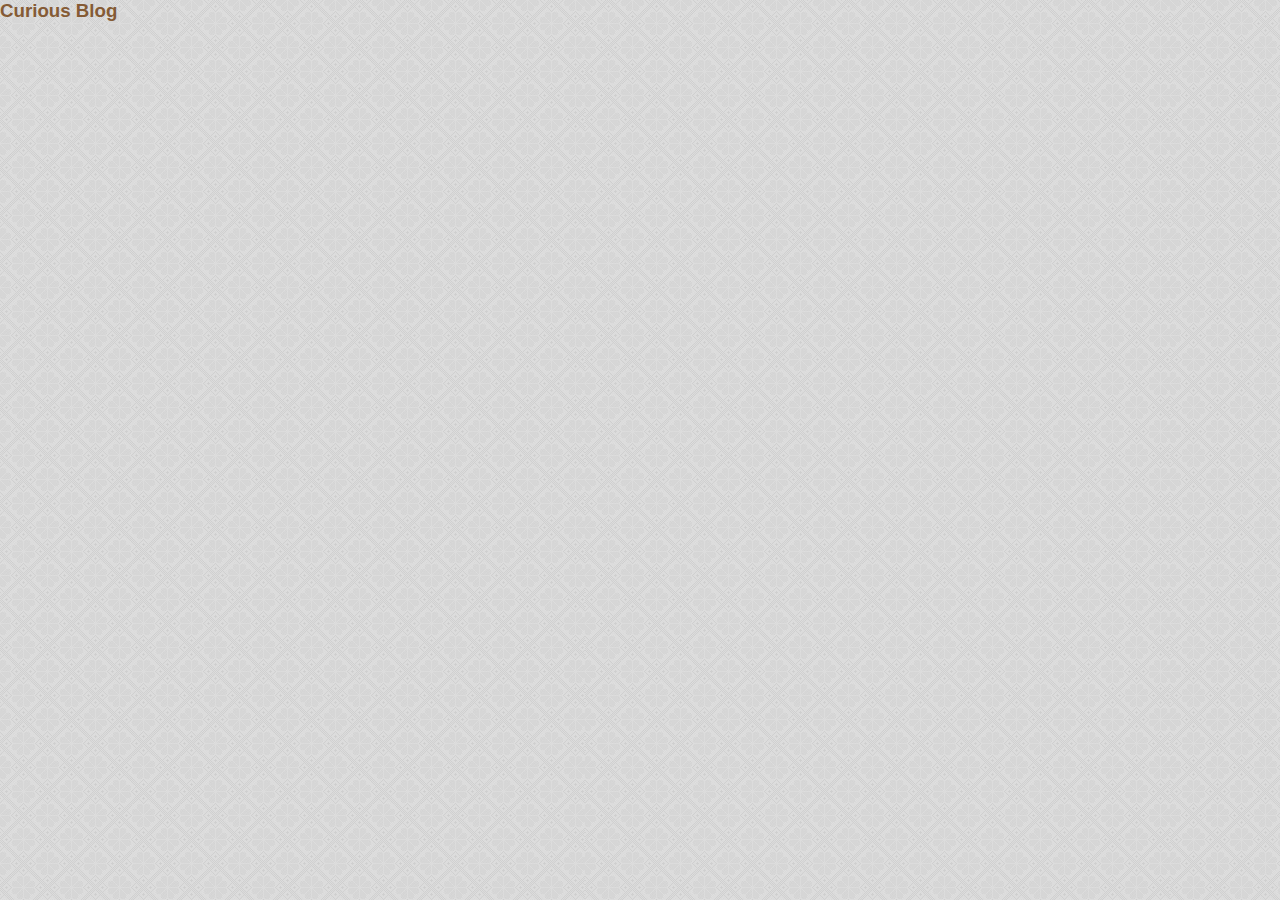
<file: curious/index.html>
<!DOCTYPE html>
<html>
    
    <head>
        <meta charset="utf-8">
        <meta http-equiv="X-UA-Compatible" content="IE=edge">
        <title>Curious?</title>
        <meta name="blog" content="blog">
        <link rel="stylesheet" href="/css/main.css">
    </head>

    <body>
    <h3>Curious Blog</h3>
</body>
</html>
</file>
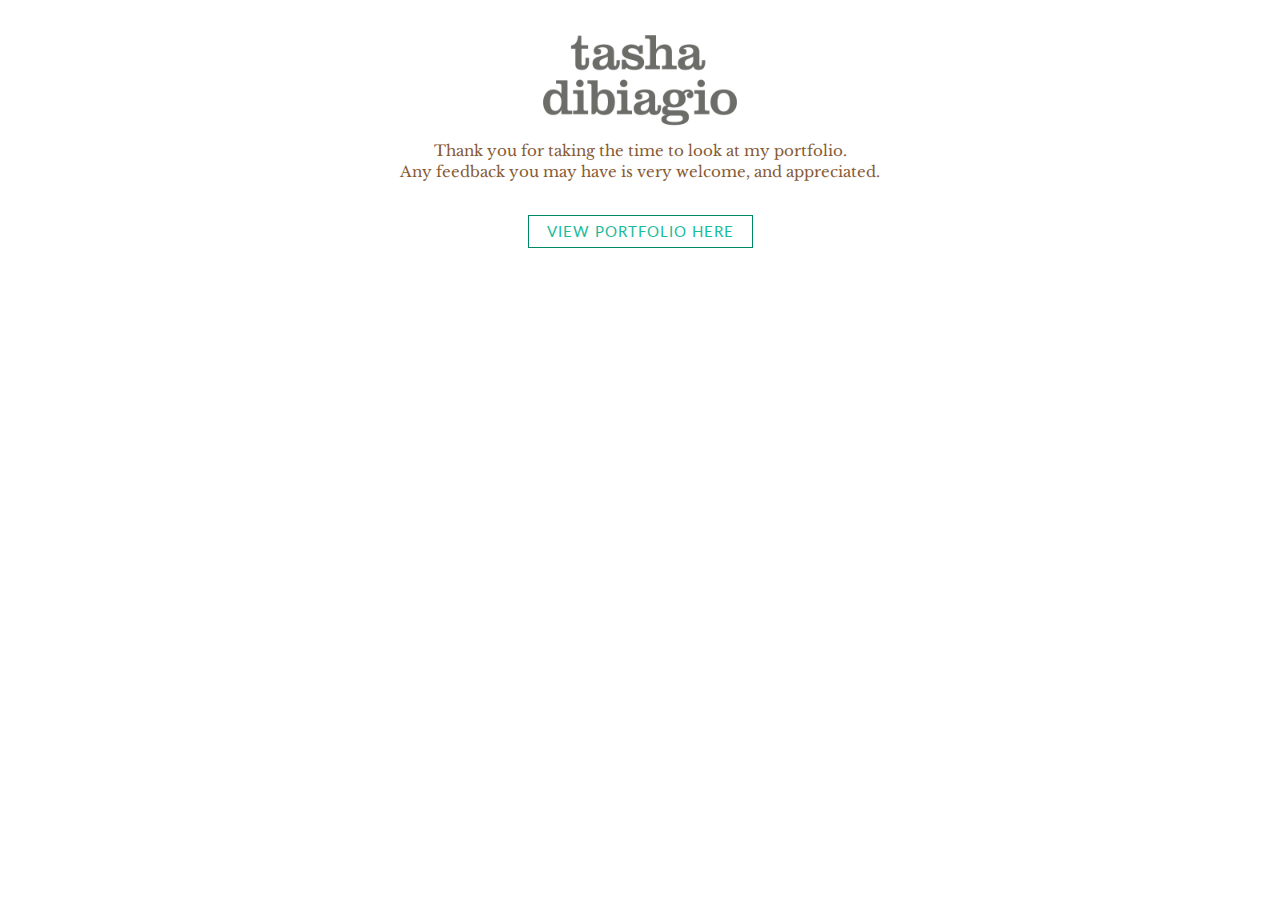
<file: IdeaCouture/index.html>
<!DOCTYPE html>
<html>
<head>
    <title>You Want to Hire Tasha DiBiagio</title>
    <meta name="viewport" content="width=device-width, initial-scale=1, maximum-scale=1, user-scalable=no">
    <meta charset="utf-8">
    <meta http-equiv="content-type" content="text/html; charset=utf-8" />
    <link href='https://fonts.googleapis.com/css?family=Libre+Baskerville:400,400italic' rel='stylesheet' type='text/css'>
    <link href='https://fonts.googleapis.com/css?family=Lato:700' rel='stylesheet' type='text/css'>

    <link rel="stylesheet" href="../css/bootstrap.min.css">
    <link rel="stylesheet" href="../css/app.css">
    <link rel="stylesheet" href="../css/animate.css">

</head>
<body>

<div class="row">

<div class="col-sm-6 col-sm-offset-3">
  <div class="header">
  <img id="logo" src="../assets/logo.png" alt="Tasha DiBiagio - Designer" />
      <p id="mainText">Thank you for taking the time to look at my portfolio. <br/>
      Any feedback you may have is very welcome, and appreciated.</p>

      <br/>
  </div>
    <div id="flip2"><a class="IC" href="TashaDiBiagio_Portfolio_IdeaCouture.pdf">VIEW PORTFOLIO HERE</a></div>


</div>
</div>
</body>
</html>
</file>
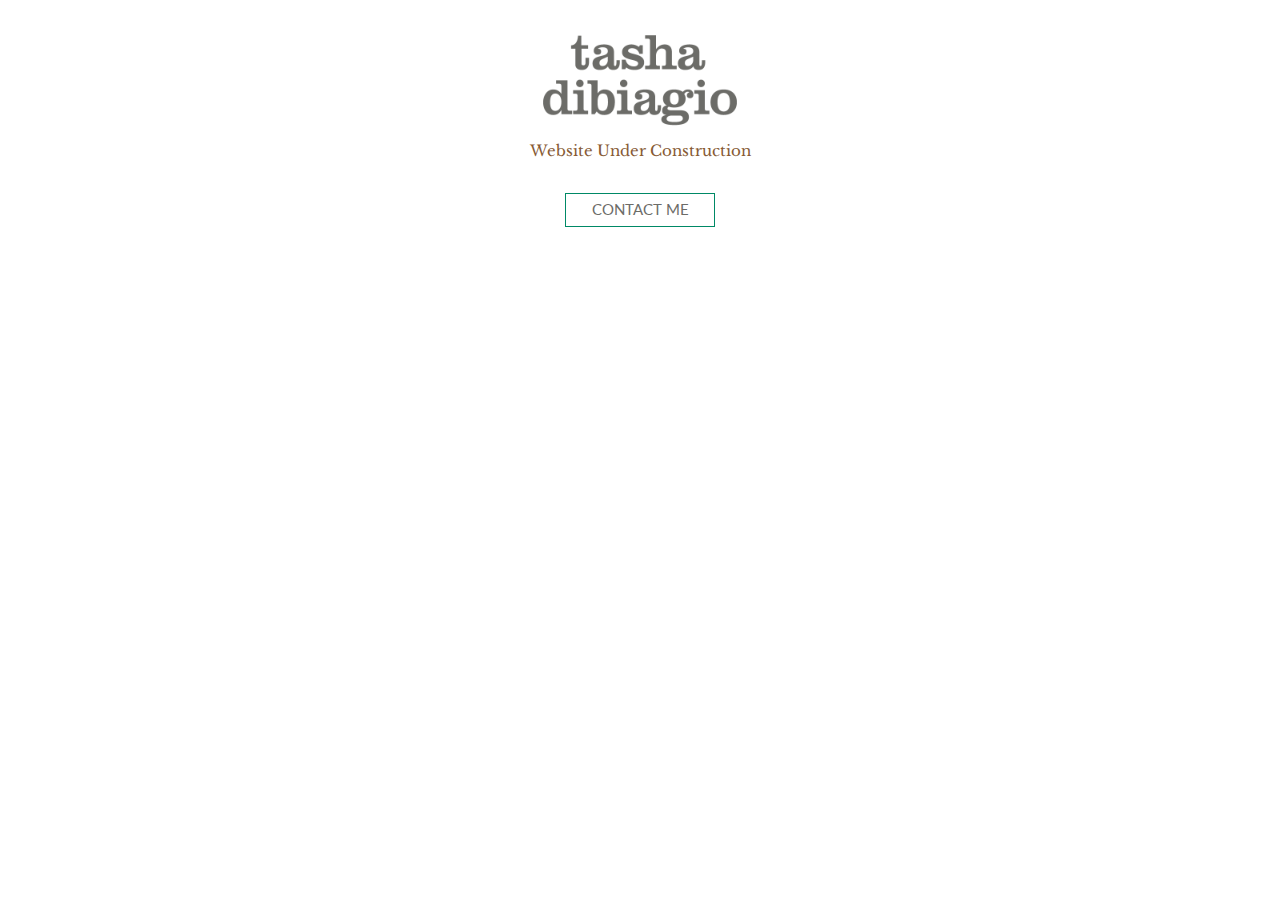
<file: landing-page/index.html>
<!DOCTYPE html>
<html>
<head>
    <title>Tasha DiBiagio - Designer</title>
    <meta name="viewport" content="width=device-width, initial-scale=1, maximum-scale=1, user-scalable=no">
    <meta charset="utf-8">
    <meta http-equiv="content-type" content="text/html; charset=utf-8" />
    <link href='https://fonts.googleapis.com/css?family=Libre+Baskerville:400,400italic' rel='stylesheet' type='text/css'>
    <link href='https://fonts.googleapis.com/css?family=Lato:700' rel='stylesheet' type='text/css'>

    <link rel="stylesheet" href="../css/bootstrap.min.css">
    <link rel="stylesheet" href="../css/app.css">
    <link rel="stylesheet" href="../css/animate.css">

</head>
<body>

<div class="row">

<div class="col-sm-6 col-sm-offset-3">
  <div class="header">
  <img id="logo" src="../assets/logo.png" alt="Tasha DiBiagio - Designer" />
      <p id="mainText">Website Under Construction</p>

      <br/>
  </div>
      <div id="flip">Contact Me</div>


   <div id="panel">

    <form role="form" id="contactForm" data-toggle="validator" >
        <div class="row">
            <div class="form-group col-sm-6">
                <label for="name" class="h4">Name</label>
                <input type="text" class=" form-control" id="name" placeholder="Enter name" required>
                <div class="help-block with-errors"></div>
            </div>
            <div class="form-group col-sm-6">
                <label for="email" class="h4">Email</label>
                <input type="email" class=" form-control" id="email" placeholder="Enter email" required>
                <div class="help-block with-errors"></div>
            </div>
        </div>
        <div class="form-group">
            <label for="message" class="h4 ">Message</label>
            <textarea id="message" class="form-control" rows="5" placeholder="Enter your message" required></textarea>
            <div class="help-block with-errors"></div>
        </div>
        <button type="submit" id="form-submit" class="btn custom-btn pull-right ">Submit</button>
        <div id="msgSubmit" class="h3 text-center hidden"></div>
        <div class="clearfix"></div>
    </form>
</div>
</div>
</div>
</body>
<script type="text/javascript" src="../js/jquery-1.11.2.min.js"></script>
<script type="text/javascript" src="../js/validator.min.js"></script>
<script type="text/javascript" src="../js/form-scripts.js"></script>
<script type="text/javascript" src="../js/form-main.js"></script>
</html>
</file>
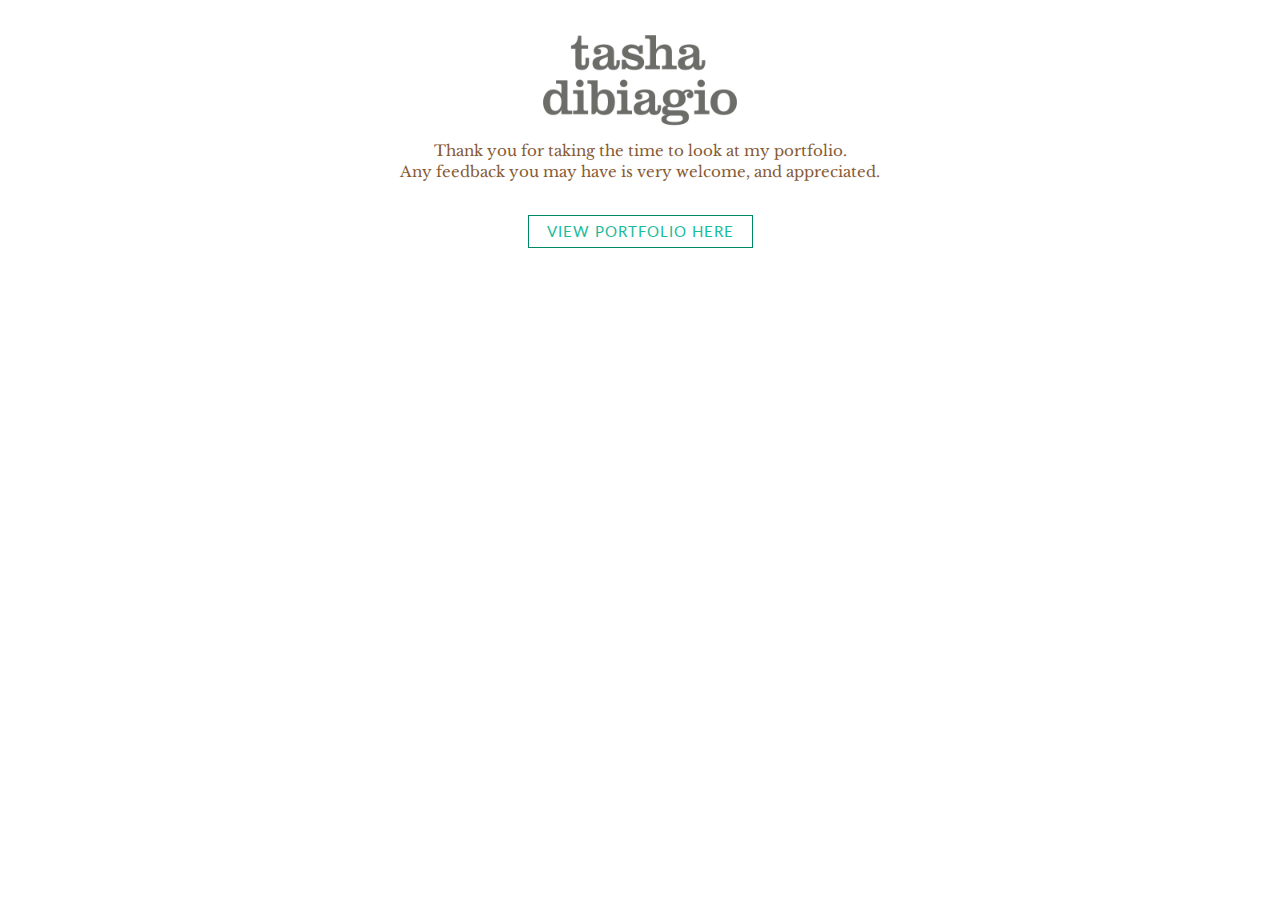
<file: sidlee/index.html>
<!DOCTYPE html>
<html>
<head>
    <title>You Want to Hire Tasha DiBiagio</title>
    <meta name="viewport" content="width=device-width, initial-scale=1, maximum-scale=1, user-scalable=no">
    <meta charset="utf-8">
    <meta http-equiv="content-type" content="text/html; charset=utf-8" />
    <link href='https://fonts.googleapis.com/css?family=Libre+Baskerville:400,400italic' rel='stylesheet' type='text/css'>
    <link href='https://fonts.googleapis.com/css?family=Lato:700' rel='stylesheet' type='text/css'>

    <link rel="stylesheet" href="../css/bootstrap.min.css">
    <link rel="stylesheet" href="../css/app.css">
    <link rel="stylesheet" href="../css/animate.css">

</head>
<body>

<div class="row">

<div class="col-sm-6 col-sm-offset-3">
  <div class="header">
  <img id="logo" src="../assets/logo.png" alt="Tasha DiBiagio - Designer" />
      <p id="mainText">Thank you for taking the time to look at my portfolio. 
          <br/>
          Any feedback you may have is very welcome, and appreciated.</p>

      <br/>
  </div>
    <div id="flip2"><a class="IC" href="TashaDiBiagio_Portfolio_SIDLEE.pdf">VIEW PORTFOLIO HERE</a></div>


</div>
</div>
</body>
</html>
</file>
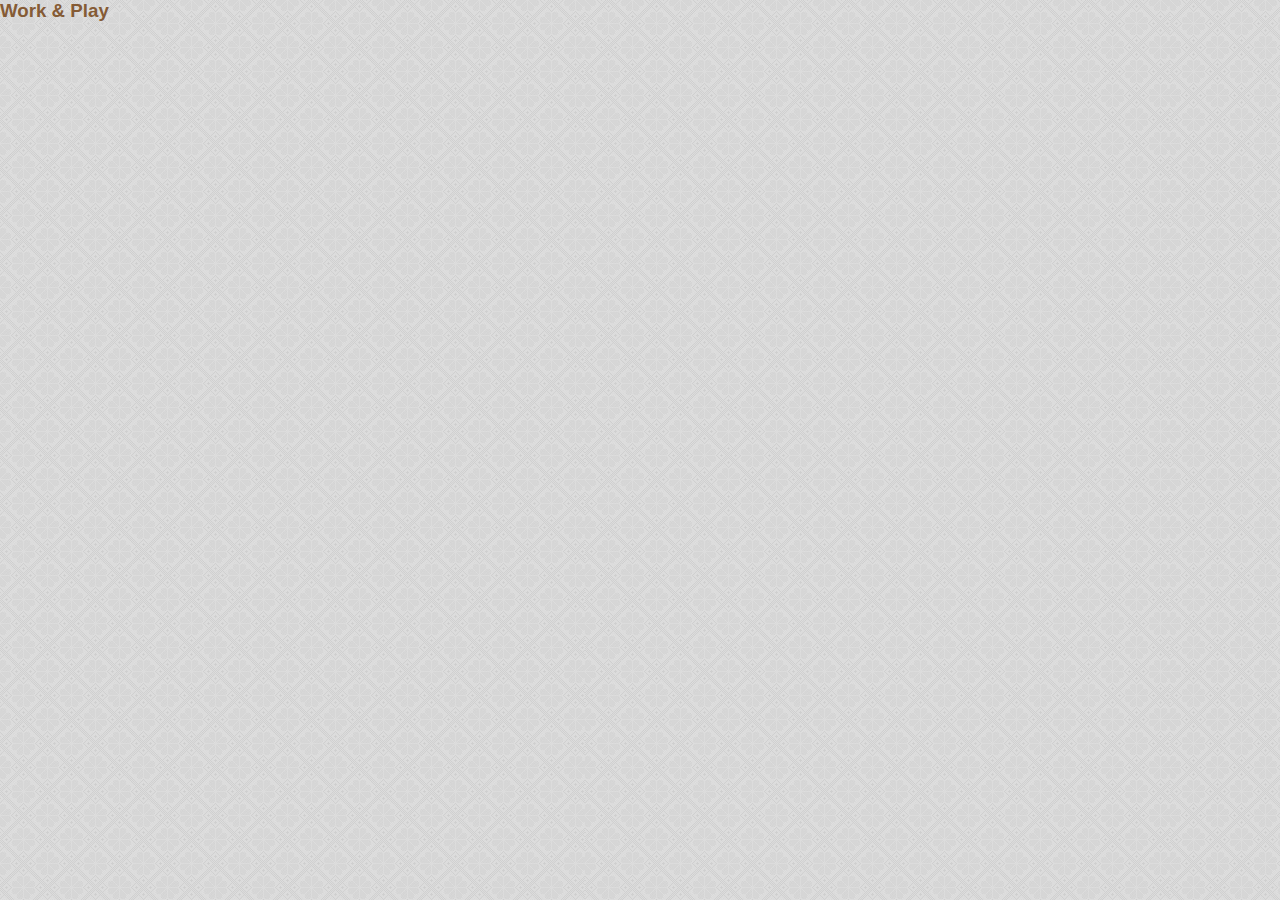
<file: workplay/index.html>
<!DOCTYPE html>
<html>
    
    <head>
        <meta charset="utf-8">
        <meta http-equiv="X-UA-Compatible" content="IE=edge">
        <title>Work &amp; Play</title>
        <meta name="portfolio" content="portfolio">
        <link rel="stylesheet" href="/css/main.css">
    </head>

    <body>
    <h3>Work &amp; Play</h3>
</body>
</html>
</file>
<file: css/main.css>
* {
    margin: 0;
    padding: 0;
}

body {
    color: rgb(133,91,53);
    font-family: 'Lato', 'Libre Baskerville', sans-serif;
    background: url("../assets/large.jpg");
    background-size: cover auto;
    background-color: #DBD9D4;
    font-size: 16px;
}
.SocialHeader {
    font-size: 1.3em;
}
.SocialCopy {
    font-size: 1em;
    font-family: 'Libre Baskerville', serif;
    color: rgb(108,108,104);
}
.SecondaryLink {
    color: rgb(203,167,83) !important;
    text-decoration: none !important;
    cursor: pointer;
}
#page-wrap {
    margin: 15px;
    background-color: #fff;
    box-shadow: 0px 0px 5px #a2a2a2;
    overflow: hidden;
    position: relative;
    min-height: 400px;
    z-index: 100;
}
#page-wrap-pad {
     padding: 0px 37px;
}

.imgbefore-home {
    position: absolute;
    margin-top: 65px;
    width: 175px;
}
/*why do I need this to center? This controls centering of nav and logo*/
.logo-navPos {
    text-align: center;
}

.list-inline {
    margin-left: 0px;
    margin-bottom: 0px;
}
#header {
    position: relative;
    z-index: 100;
    max-width: 1050px;
    margin: 0px auto 0px;
    padding: 0px 20px 0px 20px;
}

.back-to-top {
	display: none;
	width: 25px;
	height: 25px;
	text-indent: -9999px;
	position: fixed;
	z-index: 999;
	right: 50px;
    top: 50%;
	background: url("../assets/arrows.svg") no-repeat center 43%;
}

input, textarea, button {
    outline: none;
}

.form-control:focus {
  border: 2px solid #000011;
  outline: none;
  border-color: #008966;
}

#panel {
  padding: 20px;
  color: #875b35;
  margin: 0 auto;
  display: none;
}

#logo {
  margin-top: 50px;
  margin-bottom: 15px;
  text-align: center !important;
  width: 180px;
}

.nav-link {
    margin: 0px 10px 0px 10px;
    color: rgb(133,91,53) !important;
    font-family: 'Lato', Verdana, sans-serif;
    font-weight: 700;
    display: inline-block;
	position: relative;
    text-align: center !important;
	padding-bottom: 2 px;
    text-decoration: none !important;
    transition: color .3s ease-in-out;
	-moz-transition: color .3s ease-in-out;
	-webkit-transition: color .3s ease-in-out;
}

.nav-link:after {
    content: '';
	display: block;
	margin: auto;
    margin-top: 3px;
	height: 2px; 
	width: 0px;
	background: transparent;
	transition: width .5s ease, background-color .5s ease;
    text-decoration: none;
}

.nav-link:hover {
    color: rgb(0,135,102) !important;
}

.nav-link:hover:after {
    width: 100%;
	background: rgb(0,135,102);
    text-decoration: none;
}

.active-link:visited {/*this is a link colour to be called on whatever page is active currently*/
    color: #008766;
    text-decoration: none;
    border-bottom: 2px solid #008766;
    margin-bottom: 10px;
    padding: 0px;
}

/* Landing page TEMP*/
#mainText {
  font-family: 'Libre Baskerville', serif;
  }

#flip {
  text-align: center;
  padding: 5px;
  max-width: 150px;
  margin: auto;
  color: #6c6c68;
  border: 1px solid #008966;
  text-transform: uppercase;
  font-size: 1em;
  letter-spacing: 1px;
}
#flip2 {
  text-align: center;
  padding: 5px;
  max-width: 225px;
  margin: auto;
  color: #6c6c68;
  border: 1px solid #008966;
  text-transform: uppercase;
  font-size: 1em;
  letter-spacing: 1px;
}
#flip:hover {
  background-color: #008966;
  color: white;
}
#flip2:hover {
  background-color: #008966;
  color: white;
}
.IC {
    text-decoration: none;
}
.IC:hover {
    text-decoration: none !important;
    color: white !important;
}

/* END Landing page TEMP*/

.custom-btn {
  background-color: #008966;
  border-color: #008966;
  color: #fff;
}

#panel {
  background-color: #fff;
}



/*---Line Breaks---*/

.divider {
    display: block;
    position: relative;
    height:16px;
    margin-top: 10px;
    margin-left: 40px;
    margin-right: 40px;
    margin-bottom: 5px;
    background: url(../assets/Divider-01.svg)no-repeat center center;
}

div > h2 {
  display:inline-block;
  padding-left:33px;
  font-size:20px;
}

/*---CONTENT MAIN PAGE---*/

#main-content {
    margin: 0 auto;
}

#main-work {
    overflow: hidden;
    width: 100%;
    margin: 0 auto;
    max-width: 1090px;
    padding-right: 45px;
    padding-left: 32px;
}

.thumblink {
    text-decoration: none !important;
}
.thumb-article {
    display: block;
    float: right;
    width: 23.5%;
    margin-left: 1.5%;
    position: relative;
    line-height: 0px;
    margin-bottom: 1.5%;
    position: relative;
    overflow: hidden;
    text-align: center;
}

.thumb-article .thumboverlay {              
    position: absolute;
    overflow: hidden;
    top: 0;
    left: 0;
    width: 100%;
    height: 100%;
    background: rgba(133,91,53,.8);
    opacity:0;
    -webkit-transition: opacity .5s ease;
    -moz-transition: opacity .5s ease;
}

.thumb-article img{
    width: 100%;
    display: block;
}
/*wtf is going on with alignment*/
.thumbtext {
    color: #fff !important;
    font-family: 'Lato', Verdana, sans-serif;
    font-weight: 700;
    text-align: center;
    background-color:transparent;
    border: 2px solid #fff;
    margin-top: 0 auto;
    margin-left: 0 auto;
    padding: 10px;
    width: 80%;
}

.thumb-article:hover .thumboverlay,.thumb-article:hover .thumbtext,.thumb-article:hover .thumbbox {
    opacity: 1;
}

/*
.thumb-article-long{
    display: block;
    float: right;
    width: 50%;
    margin-left: 1.5%;
    position: relative;
    line-height: 0px;
    margin-bottom: 1.5%;
}
*/

a img {
    border: none;
    opacity: 1;
}
img {
    max-width: 100%;
}

/* ---------- Footer ----------*/

#footer-container {
    background: url(/assets/bg-foot.gif) left top repeat-x #f5f5f5;
    width: 100%;
    height: 150px;
}
/*
.single #footer-container {
    margin: 0
*/
}
/*
#footer {
    padding: 25px 10px 20px;
    border-top: 1px solid #e0e0e0;
    background: #f5f5f5;
    font-size: 11px;
    margin: 0 auto;
    color: #999;
    clear: both;
}
*/
/*
.clearfix {
    display: block;
}
#footer-widgets {
    padding: 70px 10px 40px 10px;
    margin: 0 auto;
    width: 100%;
}
#footer-widgets .widget {
    font-style: normal;
    color: #444
}
#footer-widgets .widget-wrap {
    max-width: 960px
}
#footer-widgets .widget {
    padding: 0
}
#footer-widgets .widget-section {
    width: 220px;
    margin: 0 20px 0 0
}
#footer-widgets h3 {
    text-transform: uppercase;
    font-size: 9px;
    color: #999;
    margin: 0 0 17px
}
.disclaimer {
    width: 220px;
}
.widget:last-child {
    border-bottom: none;
}
.widget {
    margin-bottom: 40px;
}
.widget-title {
    text-transform: uppercase;
    font-size: 9px;
    color: #999;
    margin: 0 0 20px;
    font-style: normal;
    font-family: Lato, Helvetica, sans-serif;
    letter-spacing: 1px;
}
.new-widgets {
    float: right;
    width: 47.7659574%;
}
.tweets {
    width: 46.7706013%;
    float: left;
    margin-right: 5.3%;
}#footer-widgets .widget {
    float: left;
    padding: 0;
    font-style: normal;
    color: #444;
}
.instagram-widget {
    width: 47.8841871%;
    float: left;
}
.clearfix:after {
    content: ".";
    display: block;
    height: 0;
    clear: both;
    visibility: hidden;
}
*/
/* ---------- Footer ----------*/



/* ----------------media queries---------------- */

@media screen and (max-width: 550px){
    .imgbefore-home {
        display: none;
        }
    #logo {
        width: 100px;
    }
    .divider {
        margin-left: 10px;
        margin-right: 10px;
    }
}

@media screen and (max-width:300px){
    .divider {
        display: none;
    }
}
</file>
<file: css/app.css>
body {
  color: #875b35;
  font-family: 'Lato', sans-serif;
}
input, textarea, button {outline: none; }

.form-control:focus {
  border: 2px solid #000011;
  outline: none;
  border-color: #008966;
}

.header {
  text-align: center;
  color: #875b35;
}

#panel {
  padding: 20px;
  color: #875b35;
  margin: 0 auto;
  display: none;
}

#logo {
  width: 200px;
  height: 120px;
  margin-top:20px;
}

#mainText {
  font-family: 'Libre Baskerville', serif;
}

.custom-btn {
  background-color: #008966;
  border-color: #008966;
  color: #fff;
}

#flip {
  text-align: center;
  padding: 5px;
  max-width: 150px;
  margin: auto;
  color: #6c6c68;
  border: 1px solid #008966;
  text-transform: uppercase;
  font-size: 1em;
}

#flip2 {

 text-align: center;
  padding: 5px;
  max-width: 225px;
  margin: auto;
  color: #6c6c68;
  border: 1px solid #008966;
  text-transform: uppercase;
  font-size: 1em;
  letter-spacing:1px;
}

#flip2:hover {
  background-color: #008966;
  color: white !important;
}
#panel {
  background-color: #fff;
}

#flip:hover {
  background-color: #008966;
  color: white !important;
}



/*
   media queries
*/
@media only screen and (max-width: 600px) {
  .h4 {
    margin: 0 auto;
  }
}



a {
  text-decoration: none;
 
}

a:hover {
  text-decoration: none !important;
  color:white !important;
}
</file>
